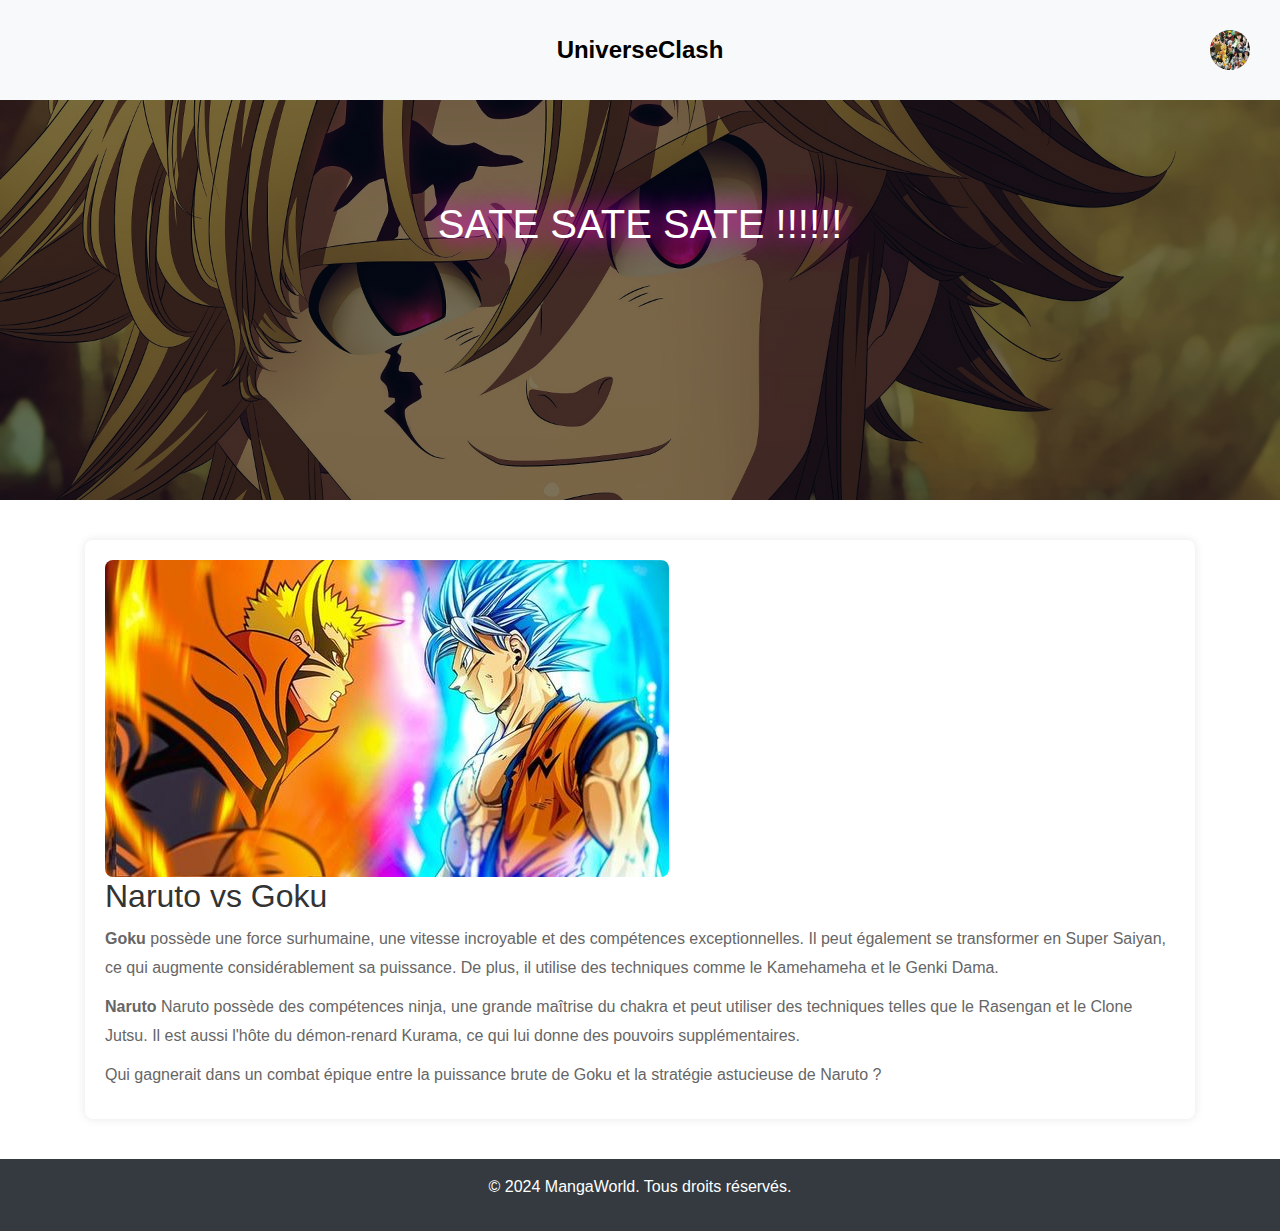
<file: index.html>
<!DOCTYPE html>
<html lang="fr">
<head>
    <meta charset="UTF-8">
    <meta name="viewport" content="width=device-width, initial-scale=1.0">
    <title>UniverseClash</title>
    <link href="https://cdn.jsdelivr.net/npm/bootstrap@5.3.0/dist/css/bootstrap.min.css" rel="stylesheet">
    <link rel="stylesheet" href="style.css">
   
<link href="https://maxcdn.bootstrapcdn.com/bootstrap/4.5.2/css/bootstrap.min.css" rel="stylesheet">
    <style>
        /* Styles pour l'image ronde */
        .navbar .profile-img {
            width: 40px; /* Taille de l'image */
            height: 40px;
            border-radius: 50%; /* Rend l'image ronde */
            object-fit: cover; /* Assure que l'image reste proportionnelle */
        }

        /* Centrage du h1 dans la navbar */
        .navbar-brand {
            position: absolute;
            left: 50%;
            transform: translateX(-50%);
            font-size: 1.5rem;
            font-weight: bold;
        }
        .navbar {
            padding: 30px;
        }
    </style>
</head>
<body>
    <nav class="navbar navbar-expand-lg bg-light">
        <!-- Titre centré -->
        <a class="navbar-brand mx-auto" href="index.html">UniverseClash</a>

        <!-- Image ronde à droite -->
        <div class="ml-auto">
            <a href="https://www.facebook.com/profile.php?id=100076267658645"><img src="a.jpg" alt="" class="profile-img"></a>
        </div>
    </nav>

    <!-- Lien vers jQuery, Popper.js et Bootstrap JS -->
    <script src="https://code.jquery.com/jquery-3.5.1.slim.min.js"></script>
    <script src="https://cdn.jsdelivr.net/npm/@popperjs/core@2.9.3/dist/umd/popper.min.js"></script>
    <script src="https://maxcdn.bootstrapcdn.com/bootstrap/4.5.2/js/bootstrap.min.js"></script>

    <!-- Header -->
    <header class="">
            <h1 class="h1">SATE SATE SATE !!!!!!</h1>
    </header>
<!-- debut -->

    <div class="container">
        <div class="blog-section">
            <img src="img/1.jpg" alt="Image du blog">
            <h1>Naruto vs Goku</h1>
            <p><strong>Goku</strong> possède une force surhumaine, une vitesse incroyable et des compétences exceptionnelles. Il peut également se transformer en Super Saiyan, ce qui augmente considérablement sa puissance. De plus, il utilise des techniques comme le Kamehameha et le Genki Dama.</p>
                <p><strong>Naruto</strong>  Naruto possède des compétences ninja, une grande maîtrise du chakra et peut utiliser des techniques telles que le Rasengan et le Clone Jutsu. Il est aussi l'hôte du démon-renard Kurama, ce qui lui donne des pouvoirs supplémentaires.</p>
                <p>Qui gagnerait dans un combat épique entre la puissance brute de Goku et la stratégie astucieuse de Naruto ?</p>
        </div>
        <div class="fb-comments" data-href="https://gratiasbakugo.github.io/UniverseClash/" data-width="550" data-numposts="100"></div>
<!-- fin -->
    </div>

               



    <div id="fb-root"></div>
<script async defer crossorigin="anonymous" src="https://connect.facebook.net/fr_FR/sdk.js#xfbml=1&version=v20.0" nonce="CxEPlGmk"></script>
    <!-- Footer -->
    <footer class="bg-dark text-white text-center py-3">
        <p>&copy; 2024 MangaWorld. Tous droits réservés.</p>
    </footer>

    <script src="https://cdn.jsdelivr.net/npm/bootstrap@5.3.0/dist/js/bootstrap.bundle.min.js"></script>
</body>
</html>
</file>
<file: style.css>
/* styles.css */
header {
    background-image: linear-gradient(rgba(0, 0, 0, 0.5), rgba(0, 0, 0, 0.5)), url(img/meliodas.jpg);
    background-size: cover;
    background-position: center;
    height: 400px;
}

.card-title {
    font-size: 1.25rem;
    color: #333;
}

.card-text {
    font-size: 1rem;
    color: #666;
}
.h1{
    text-shadow: 0 0 20px #ff00c8, 0 0 40px #9600bc;
   color: white;
   text-align: center;
   padding-top: 100px;
   font-size: 80px;
}
@media screen and (max-width: 900px) {
    /* Exemple de style pour mobile */
   .h1{
    font-size: 50px;
   }
}
 body {
            font-family: Arial, sans-serif;
            line-height: 1.6;
            margin: 0;
            padding: 0;
            background-color: #f4f4f4;
        }
        .container {
            width: 80%;
            margin: auto;
            overflow: hidden;
            padding: 20px;
        }
        .blog-section {
            background: #fff;
            padding: 20px;
            margin: 20px 0;
            border-radius: 8px;
            box-shadow: 0 0 10px rgba(0, 0, 0, 0.1);
        }
        .blog-section img {
            max-width: 100%;
            height: auto;
            border-radius: 8px;
        }
        .blog-section h1 {
            margin-top: 0;
            font-size: 2em;
            color: #333;
        }
        .blog-section p {
            font-size: 1em;
            color: #666;
            margin: 10px 0;
            line-height: 1.8;
        }
</file>
